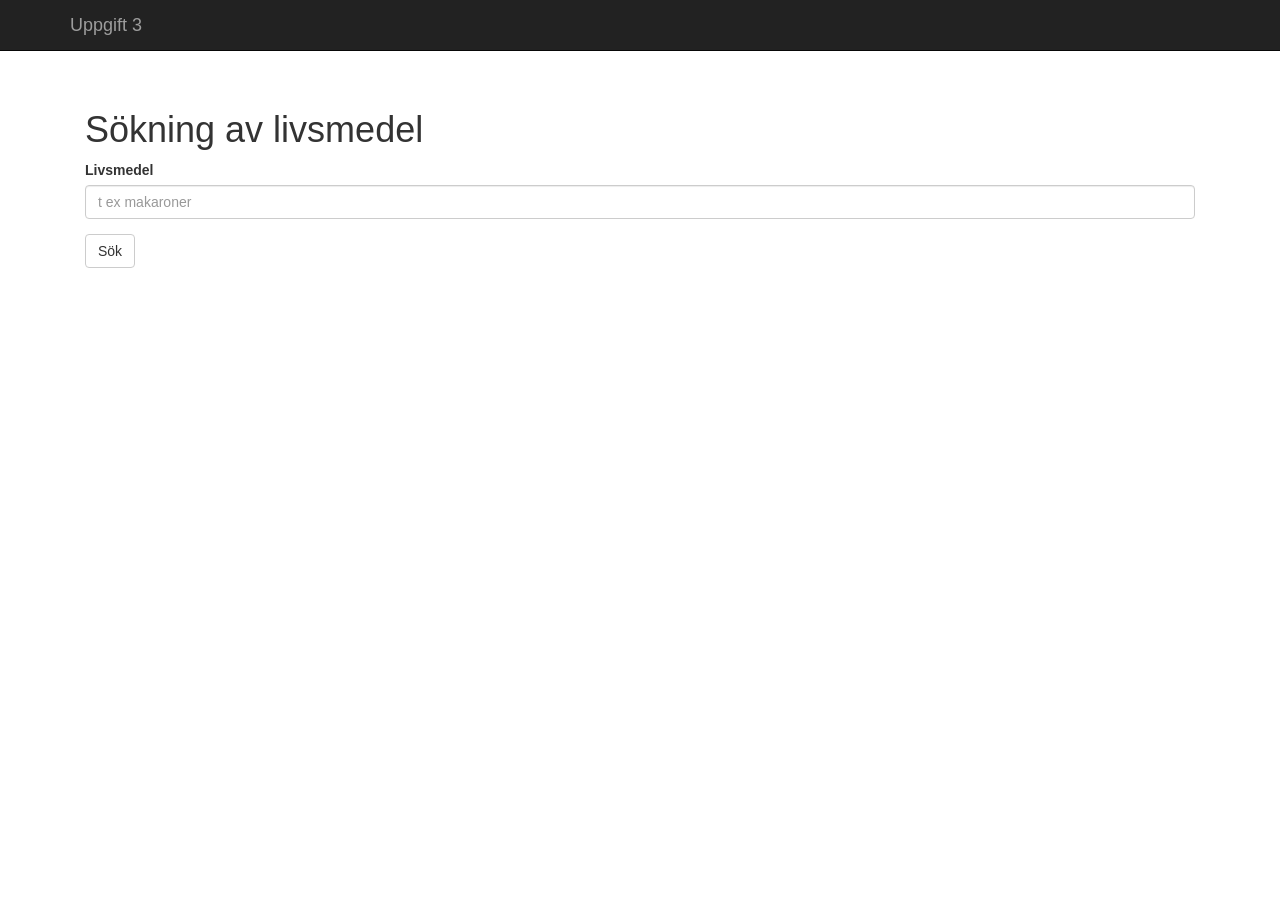
<file: uppgift3/index.html>
<!DOCTYPE html>
<html lang="en">

<head>
    <meta charset="utf-8">
    <meta http-equiv="X-UA-Compatible" content="IE=edge">
    <meta name="viewport" content="width=device-width, initial-scale=1">
    <title>Uppgift 3</title>

    <!-- Bootstrap -->
    <link rel="stylesheet" href="styles/bootstrap.min.css">
    <link rel="stylesheet" href="styles/style.css" />
</head>

<body>
    <nav class="navbar navbar-inverse navbar-fixed-top">
        <div class="container">
            <div class="navbar-header">
                <a class="navbar-brand" href="#">Uppgift 3</a>
            </div>
        </div>
    </nav>

    <div class="container">

        <div class="search-template">
            <h1>Sökning av livsmedel</h1>

            <form class="form">
                <div class="form-group">
                    <label for="search-word">Livsmedel</label>
                    <input type="search" class="form-control" id="search-word" placeholder="t ex makaroner">
                </div>
                <button type="submit" class="btn btn-default" id="sok-button">Sök</button>
            </form>
            <table id="search-table" class="table">
                <thead>
                    <tr>
                        <th>Livsmedel</th>
                        <th>Energi (kcal/100g)</th>
                        <th>Kolhydrater</th>
                        <th>Protein</th>
                        <th>Fett</th>
                    </tr>
                </thead>
                <tbody>

                </tbody>
            </table>
        </div>


    </div>
    <!-- /.container -->

    <script src="scripts/jquery-3.3.1.min.js"></script>
    <script src="scripts/bootstrap.min.js"></script>
    <script src="scripts/getLivsmedelsData.js"></script>
</body>

</html>
</file>
<file: uppgift3/styles/style.css>
body {
    padding-top: 50px;
}
.search-template {
    padding: 40px 15px;
    text-align: left;
}

#search-table {
    margin-top: 40px;
}
</file>
